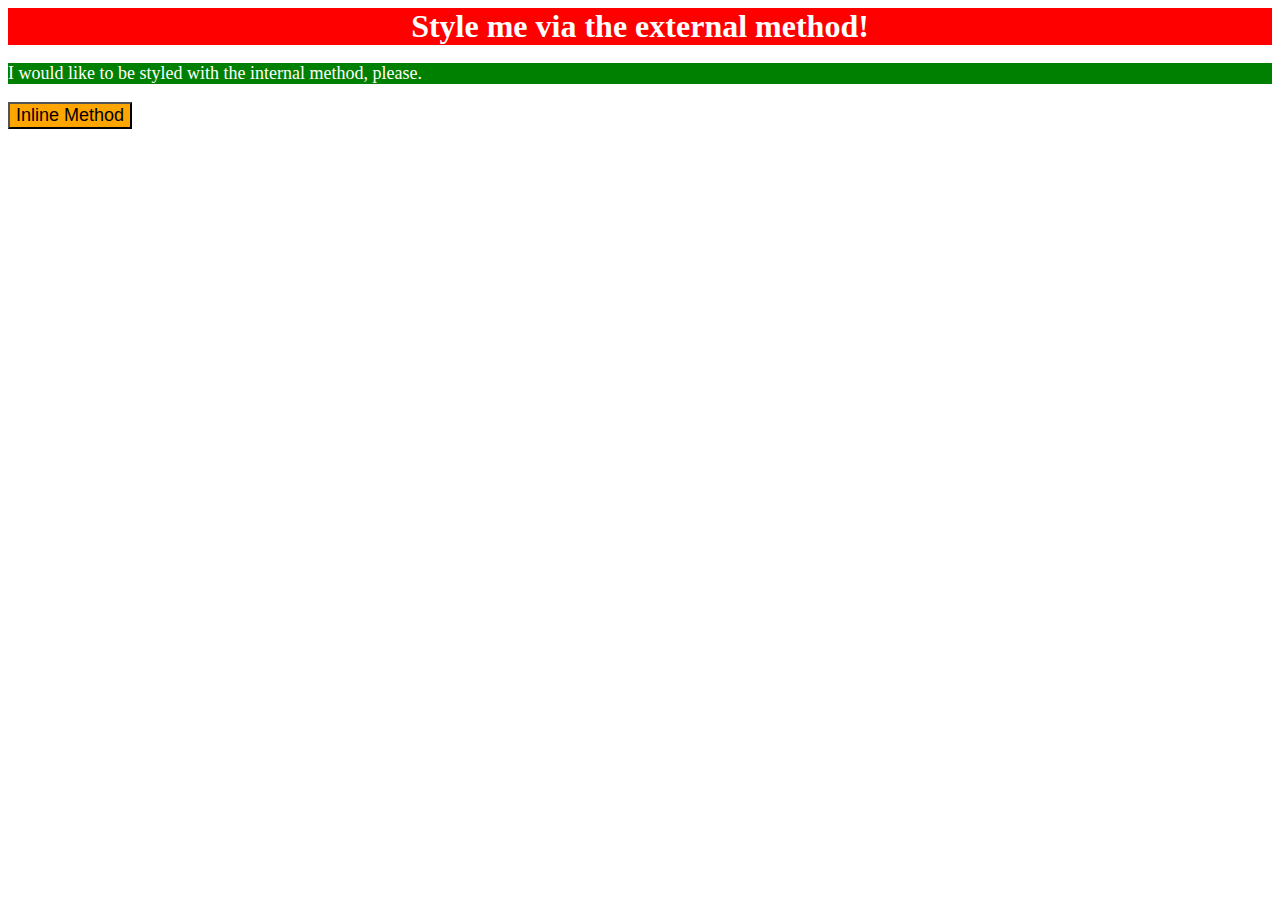
<file: foundations/intro-to-css/01-css-methods/index.html>
<!DOCTYPE html>
<html lang="en">

<head>
  <link rel="stylesheet" href="styles.css">
  <style>
    p {
      background-color: green;
      color: white;
      font-size: 18px;
    }
  </style>
  <meta charset="UTF-8">
  <meta http-equiv="X-UA-Compatible" content="IE=edge">
  <meta name="viewport" content="width=device-width, initial-scale=1.0">
  <title>Methods for Adding CSS</title>
</head>

<body>
  <div>Style me via the external method!</div>
  <p>I would like to be styled with the internal method, please.</p>
  <button style="background-color: orange; font-size: 18px;">Inline Method</button>
</body>

</html>
</file>
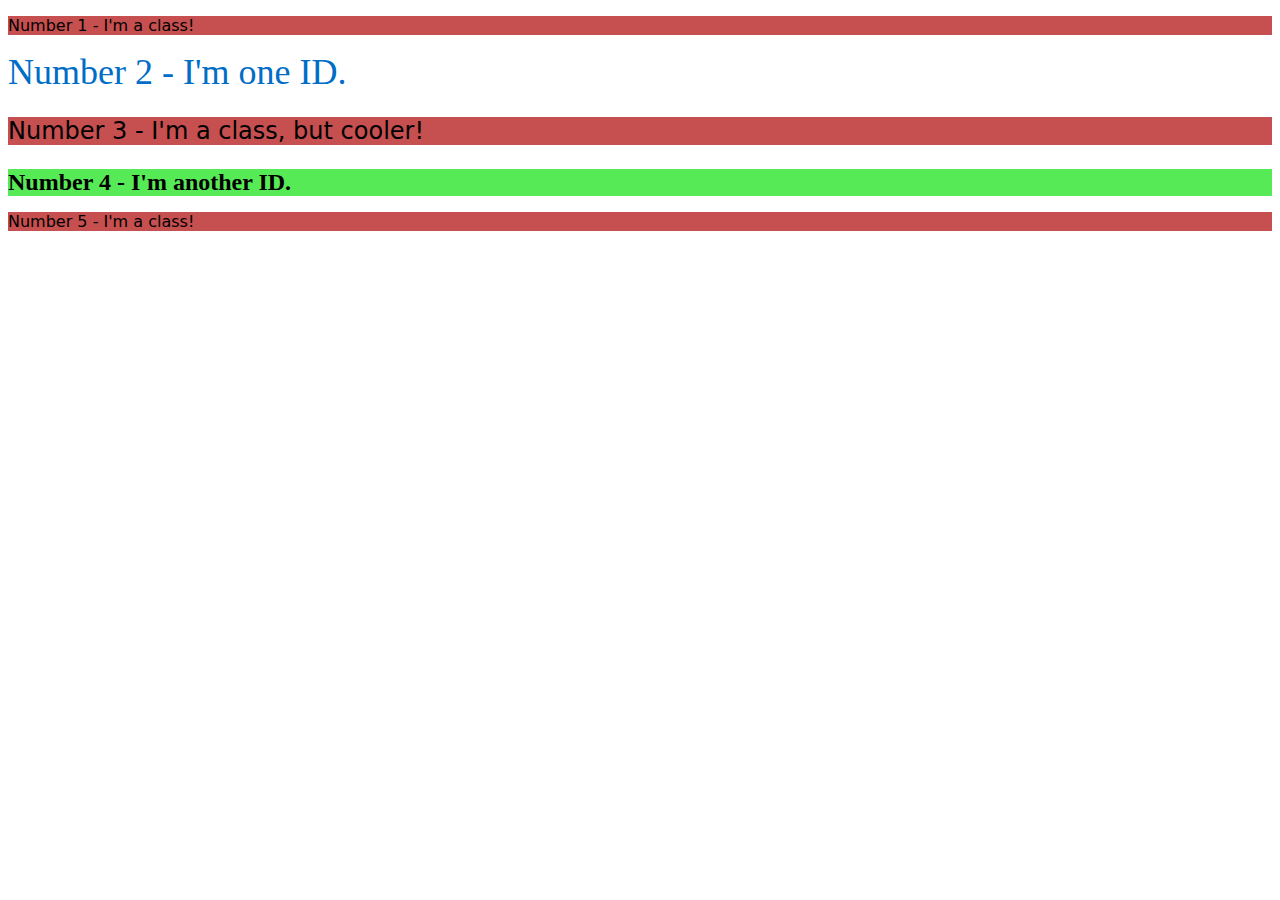
<file: foundations/intro-to-css/02-class-id-selectors/index.html>
<!DOCTYPE html>
<html lang="en">
  <head>
    <meta charset="UTF-8">
    <meta http-equiv="X-UA-Compatible" content="IE=edge">
    <meta name="viewport" content="width=device-width, initial-scale=1.0">
    <title>Class and ID Selectors</title>
    <link rel="stylesheet" href="style.css">
  </head>
  <body>
    <p>Number 1 - I'm a class!</p>
    <div class="two">Number 2 - I'm one ID.</div>
    <p class="three">Number 3 - I'm a class, but cooler!</p>
    <div class="three four">Number 4 - I'm another ID.</div>
    <p>Number 5 - I'm a class!</p>
  </body>
</html>
</file>
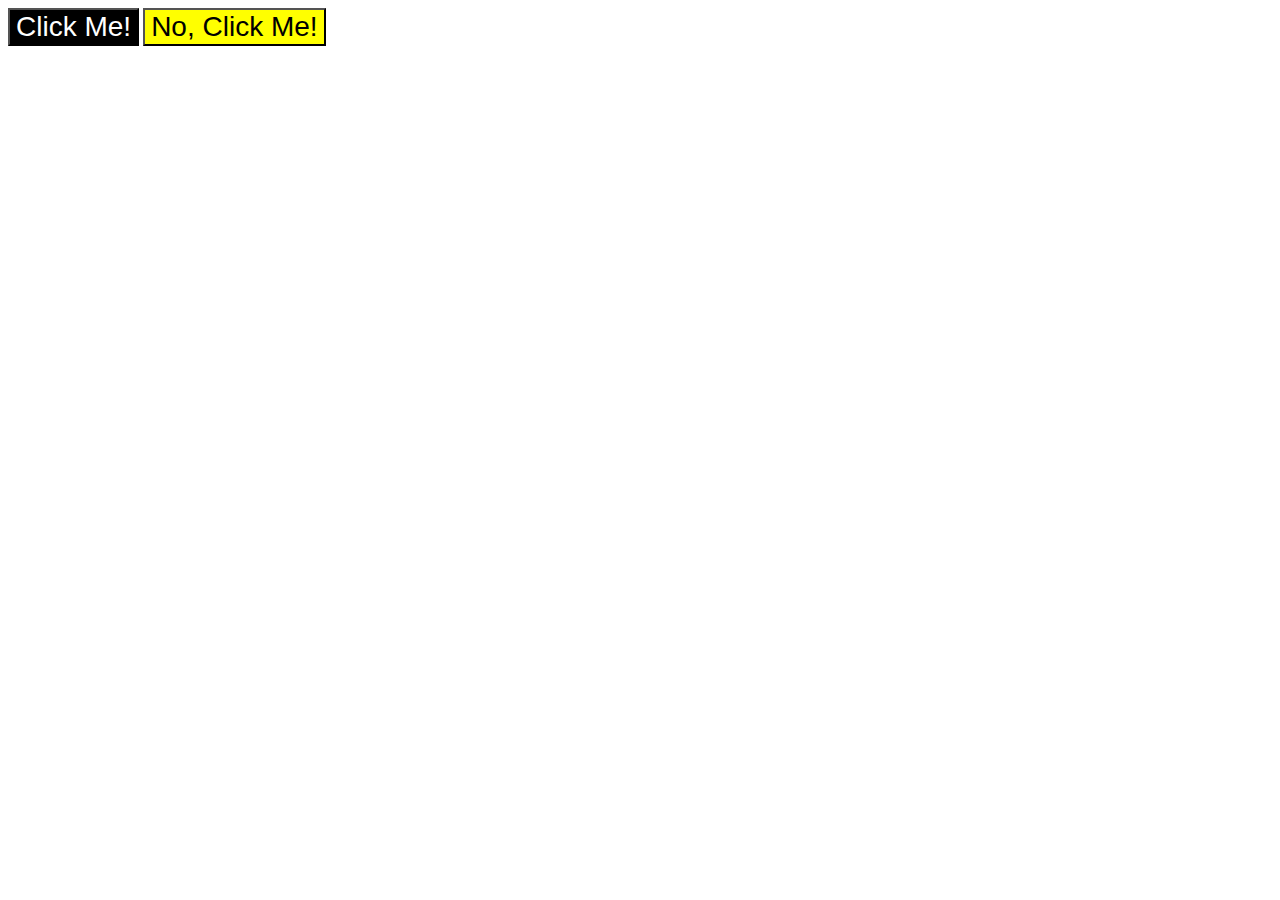
<file: foundations/intro-to-css/03-grouping-selectors/index.html>
<!DOCTYPE html>
<html lang="en">
  <head>
    <meta charset="UTF-8">
    <meta http-equiv="X-UA-Compatible" content="IE=edge">
    <meta name="viewport" content="width=device-width, initial-scale=1.0">
    <title>Grouping Selectors</title>
    <link rel="stylesheet" href="style.css">
  </head>
  <body>
    <button class="click one">Click Me!</button>
    <button class="click two">No, Click Me!</button>
  </body>
</html>
</file>
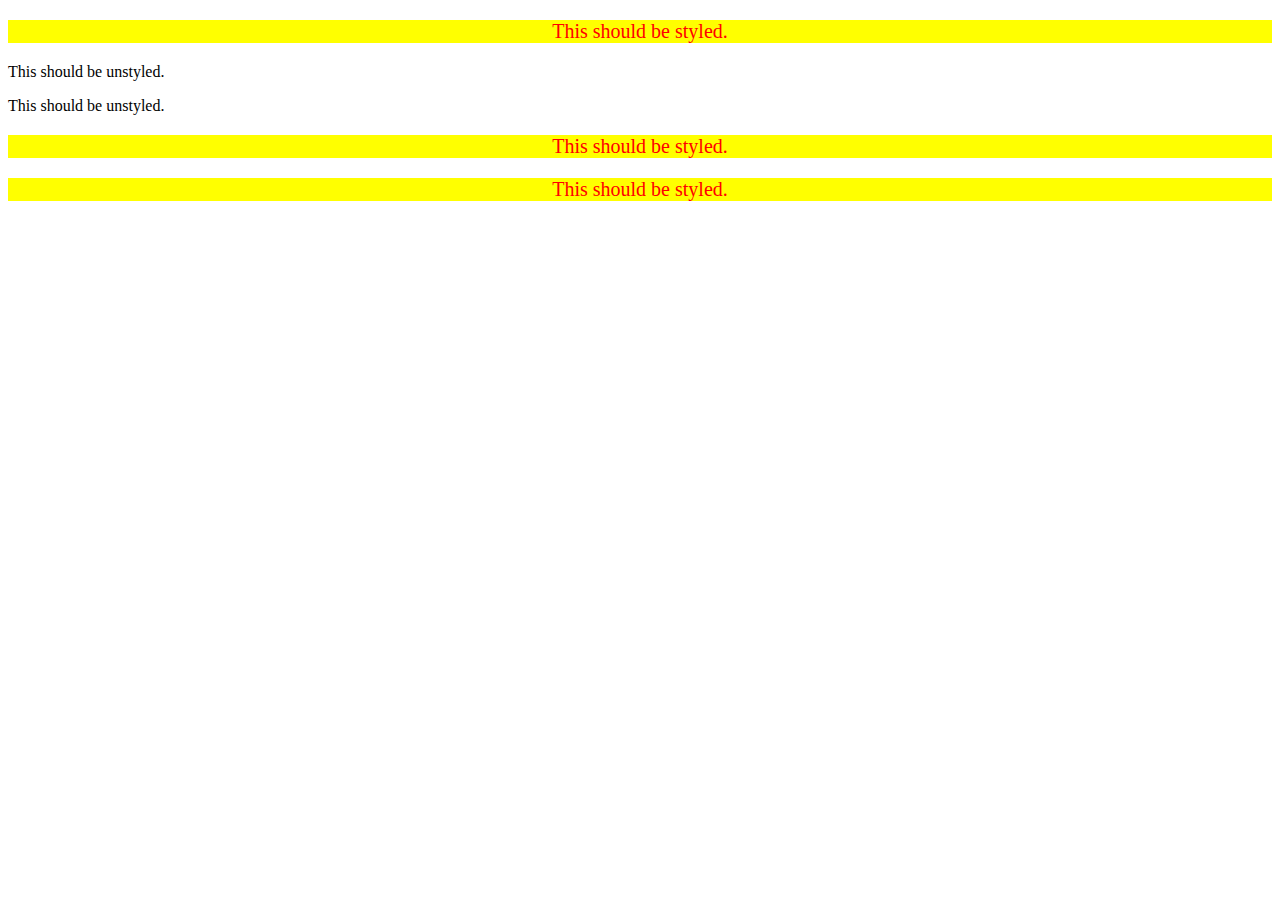
<file: foundations/intro-to-css/05-descendant-combinator/index.html>
<!DOCTYPE html>
<html lang="en">

<head>
  <meta charset="UTF-8">
  <meta http-equiv="X-UA-Compatible" content="IE=edge">
  <meta name="viewport" content="width=device-width, initial-scale=1.0">
  <title>Descendant Combinator</title>
  <link rel="stylesheet" href="style.css">
</head>

<body>
  <div class="container">
    <p class="text">This should be styled.</p>
  </div>
  <p class="text">This should be unstyled.</p>
  <p class="text">This should be unstyled.</p>
  <div class="container">
    <p class="text">This should be styled.</p>
    <p class="text">This should be styled.</p>
  </div>
</body>

</html>
</file>
<file: foundations/intro-to-css/01-css-methods/styles.css>
div {
    background-color: red;
    color: white;
    font-size: 32px;
    text-align: center;
    font-weight: bold;
}
</file>
<file: foundations/intro-to-css/02-class-id-selectors/style.css>
p {
    background-color: rgb(198, 79, 79);
    font-family: 'Verdana', 'DejaVu Sans', sans-serif;
}

.two {
    color: rgb(0, 109, 199);
    font-size: 36px;
}

.three {
    font-size: 24px;
}

.three.four {
    background-color: rgb(87, 234, 87);
    font-weight: bold;
}
</file>
<file: foundations/intro-to-css/03-grouping-selectors/style.css>
.click {
    font-size: 28px;
    font-family: 'Helvetica', 'Times New Roman', sans-serif;
}

.click.one {
    background-color: black;
    color: white;
}

.click.two {
    background-color: yellow;
}
</file>
<file: foundations/intro-to-css/05-descendant-combinator/style.css>
.container .text {
    background-color: yellow;
    color: red;
    font-size: 20px;
    text-align: center;
}
</file>
